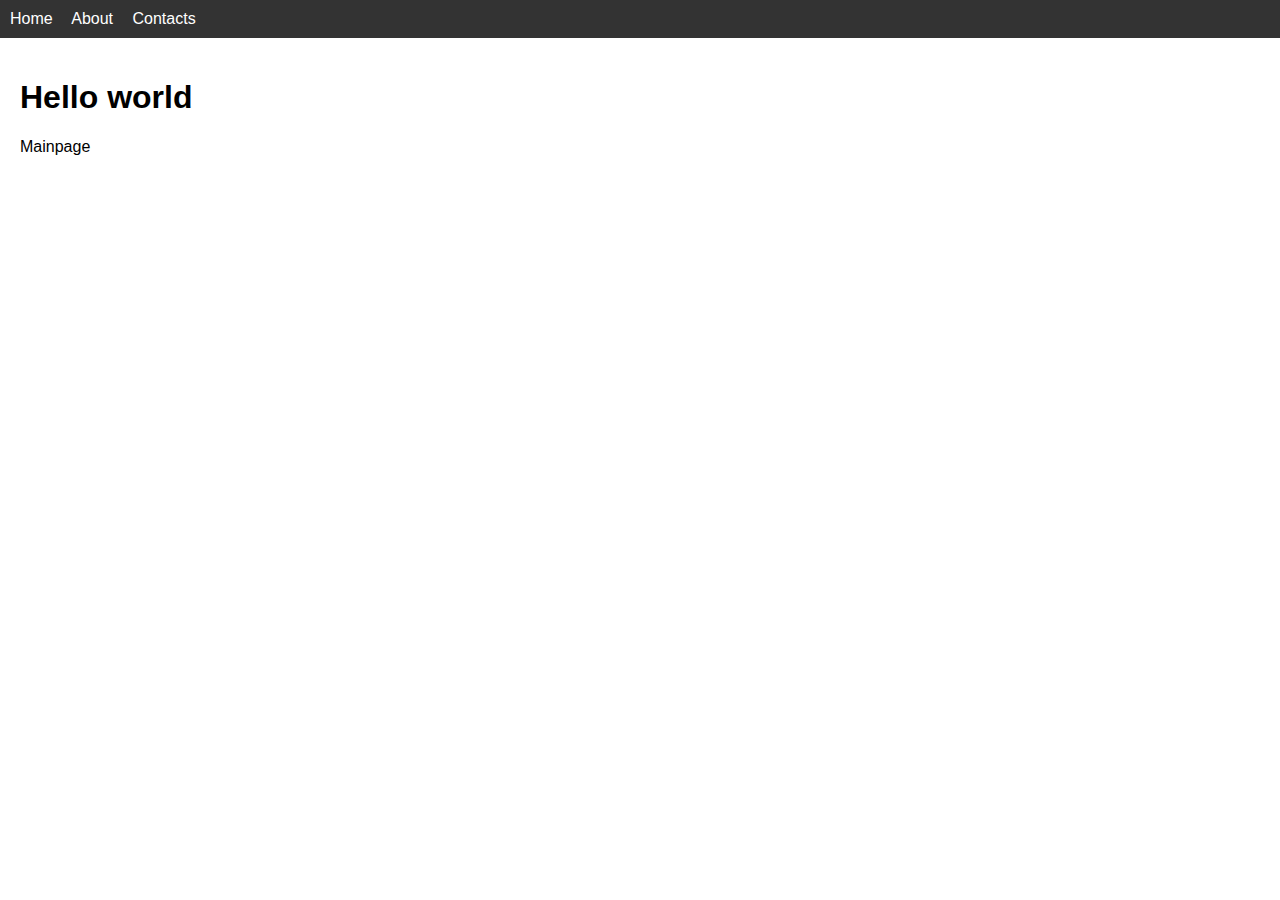
<file: index.html>
<!DOCTYPE html>
<html lang="en">
<head>
  <meta charset="UTF-8">
  <title>Home</title>
  <link rel="stylesheet" href="style.css">
</head>
<body>
  <nav>
    <a href="index.html">Home</a>
    <a href="about.html">About</a>
    <a href="contact.html">Contacts</a>
  </nav>
  <div class="content">
    <h1>Hello world</h1>
    <p>Mainpage</p>
  </div>
</body>
</html>
</file>
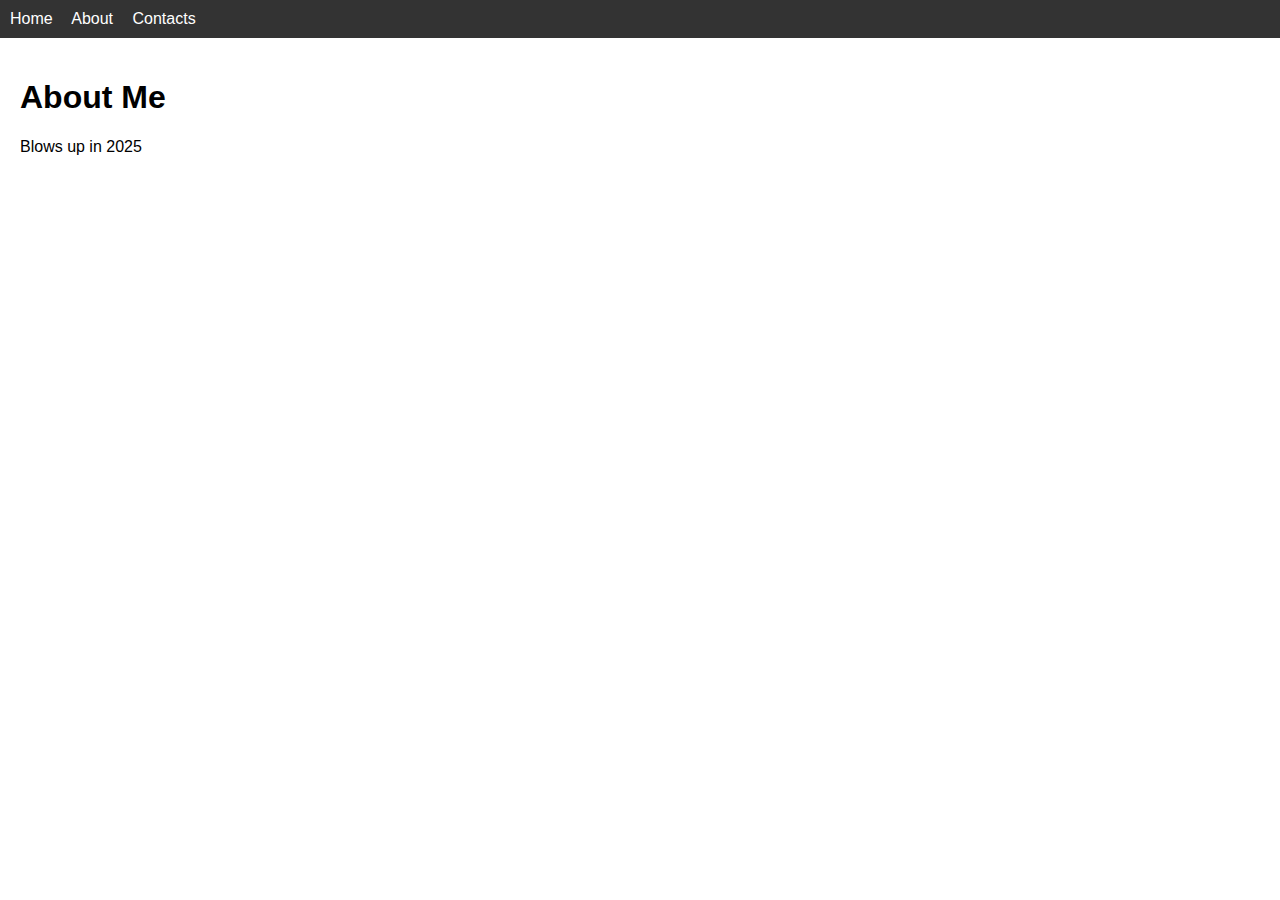
<file: about.html>
<!DOCTYPE html>
<html lang="en">
<head>
  <meta charset="UTF-8">
  <title>About</title>
  <link rel="stylesheet" href="style.css">
</head>
<body>
  <nav>
    <a href="index.html">Home</a>
    <a href="about.html">About</a>
    <a href="contact.html">Contacts</a>
  </nav>
  <div class="content">
    <h1>About Me</h1>
    <p>Blows up in 2025</p>
  </div>
</body>
</html>
</file>
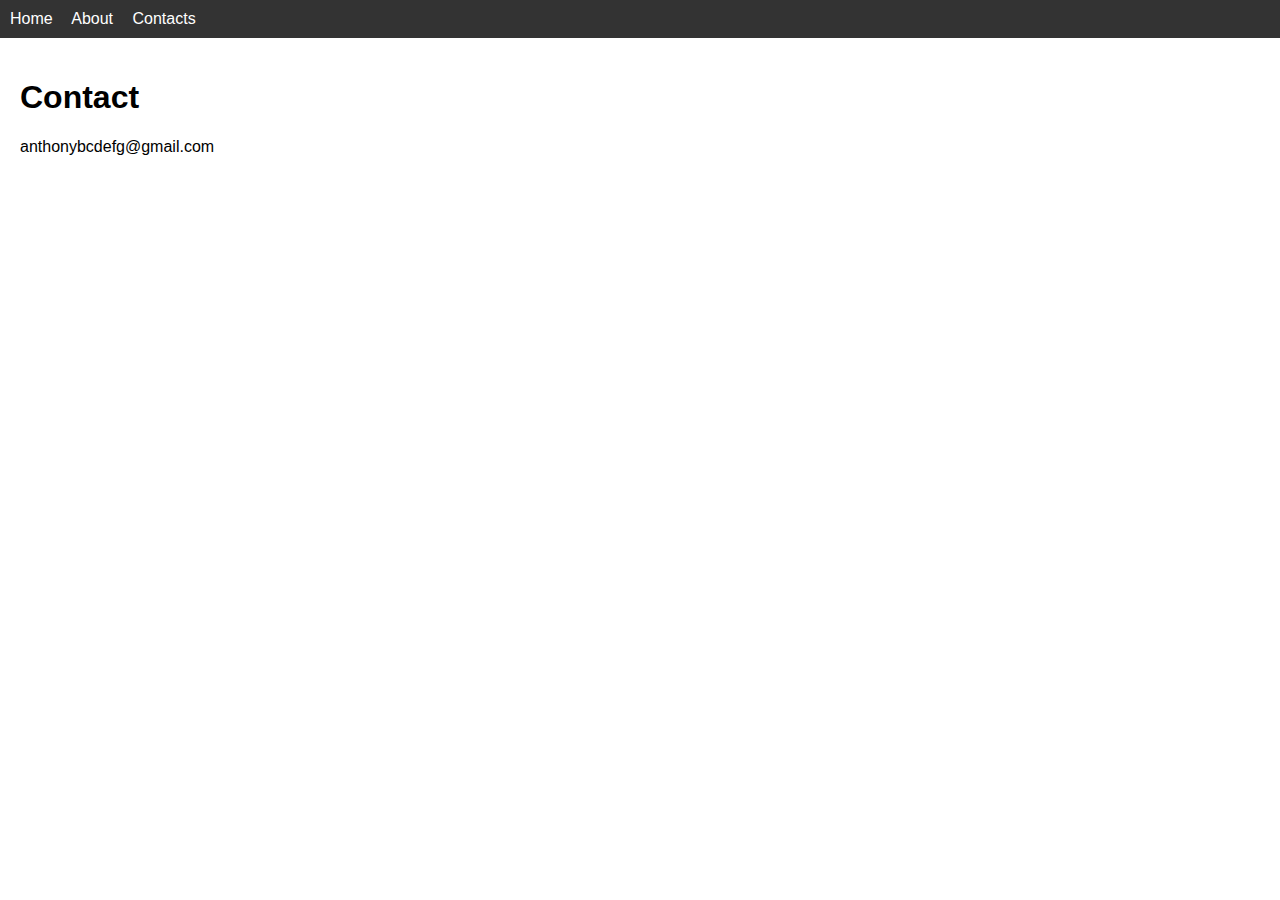
<file: contact.html>
<!DOCTYPE html>
<html lang="en">
<head>
  <meta charset="UTF-8">
  <title>Contacts</title>
  <link rel="stylesheet" href="style.css">
</head>
<body>
  <nav>
    <a href="index.html">Home</a>
    <a href="about.html">About</a>
    <a href="contact.html">Contacts</a>
  </nav>
  <div class="content">
    <h1>Contact</h1>
    <p>anthonybcdefg@gmail.com</p>
  </div>
</body>
</html>
</file>
<file: style.css>
body {
  font-family: sans-serif;
  margin: 0;
  padding: 0;
}

nav {
  background-color: #333;
  padding: 10px;
}

nav a {
  color: white;
  text-decoration: none;
  margin-right: 15px;
}

.content {
  padding: 20px;
}
</file>
